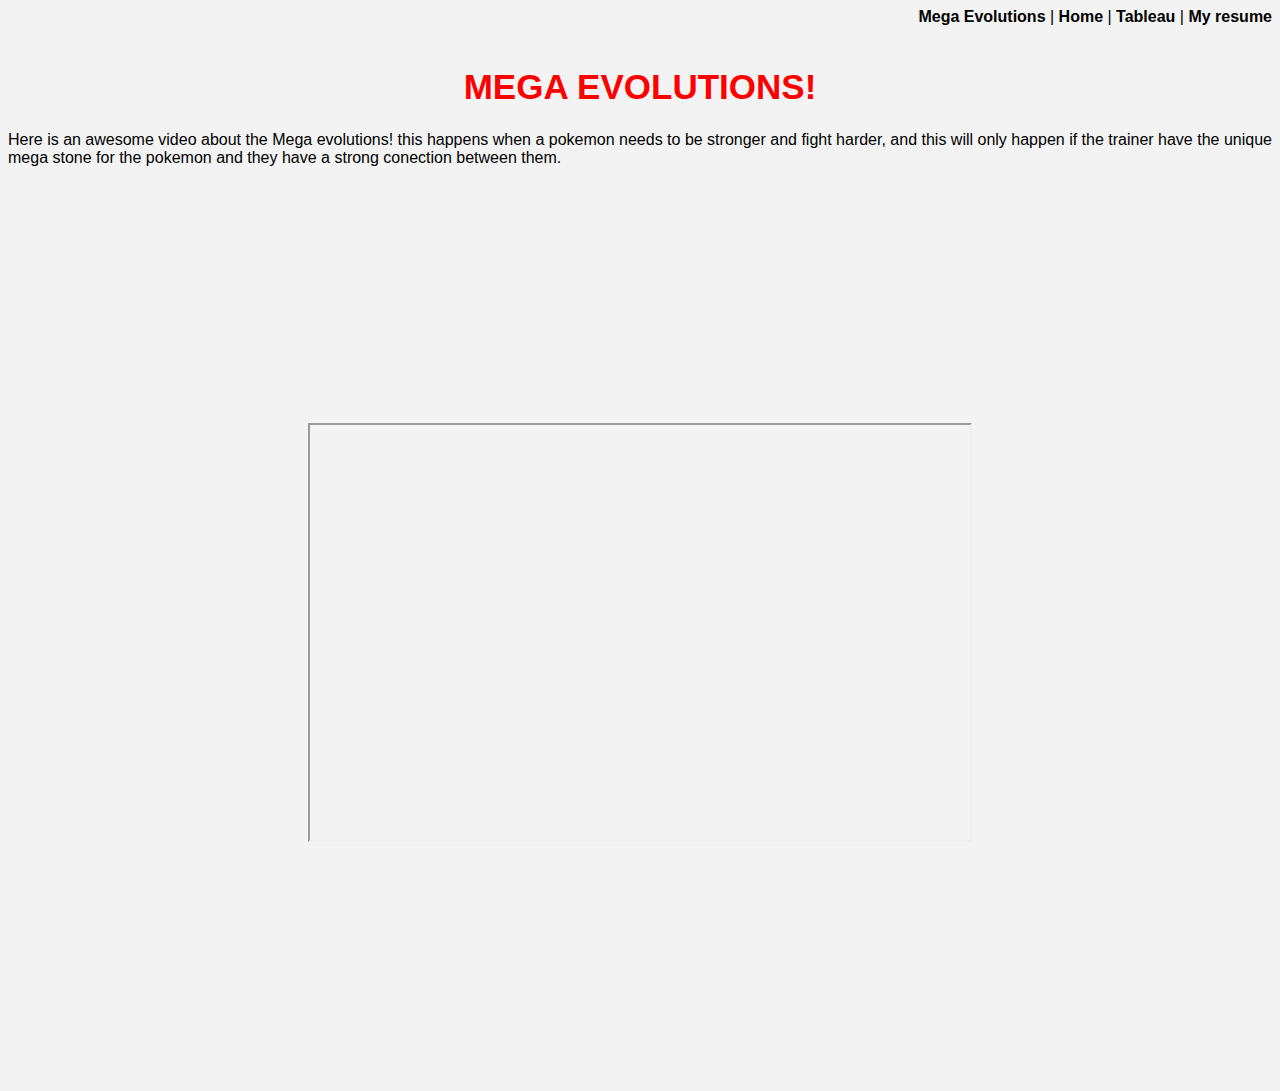
<file: HTML/mega.html>
<!--
Name: Janitzio Perez
IS201 section 002
-->
<!DOCTYPE html>
<html lang="en">
<head>
    <meta charset="UTF-8">
    <meta name="viewport" content="width=device-width, initial-scale=1.0">
    <title>Mega Evolutions</title>
    <link rel="icon" type="image/x-icon" href="../assets/img/meg_icon.png"/><!--Small icon for the title-->
    <link rel="stylesheet" href="../css/pokemonstyles.css"><!--Link to my style sheet-->
</head>
<body>
    <span class="subheader">
        <a href="#">Mega Evolutions</a> |
        <a href="pokemon.html">Home</a> |
        <a href="tableau.html"> Tableau</a> |
        <a href="../index.html">My resume</a>
    </span>
    <br><br>
    <!--Youtube Video-->
    <h1 class="principalheaders">MEGA EVOLUTIONS!</h1>
    <p> Here is an awesome video about the Mega evolutions! this happens when a pokemon needs to be stronger and fight harder, and this will only happen if the trainer have the unique mega stone for the pokemon and they have a strong conection between them.</p>
    <div class="video-container">
        <iframe width="660" height="415" src="https://www.youtube.com/embed/LoWLX9FFjHo" allowfullscreen></iframe>
    </div>
</body>
</html>
</file>
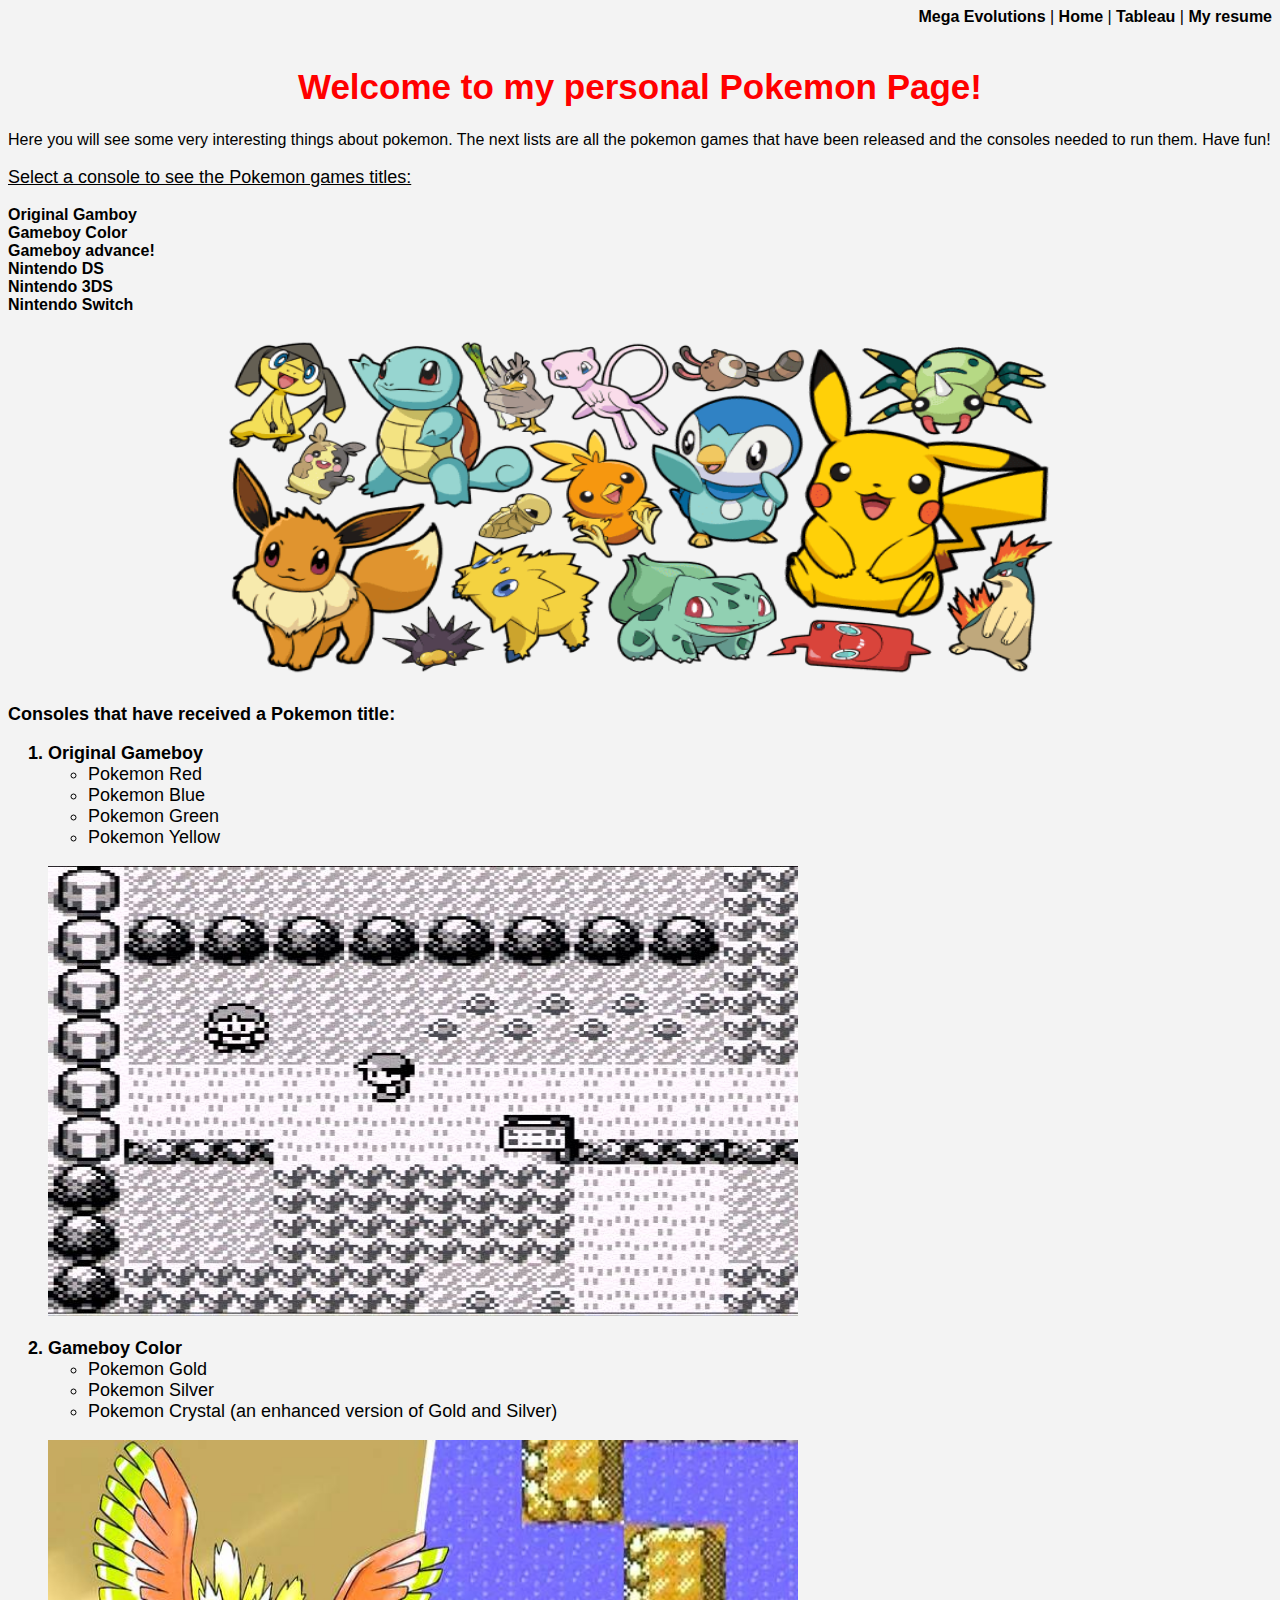
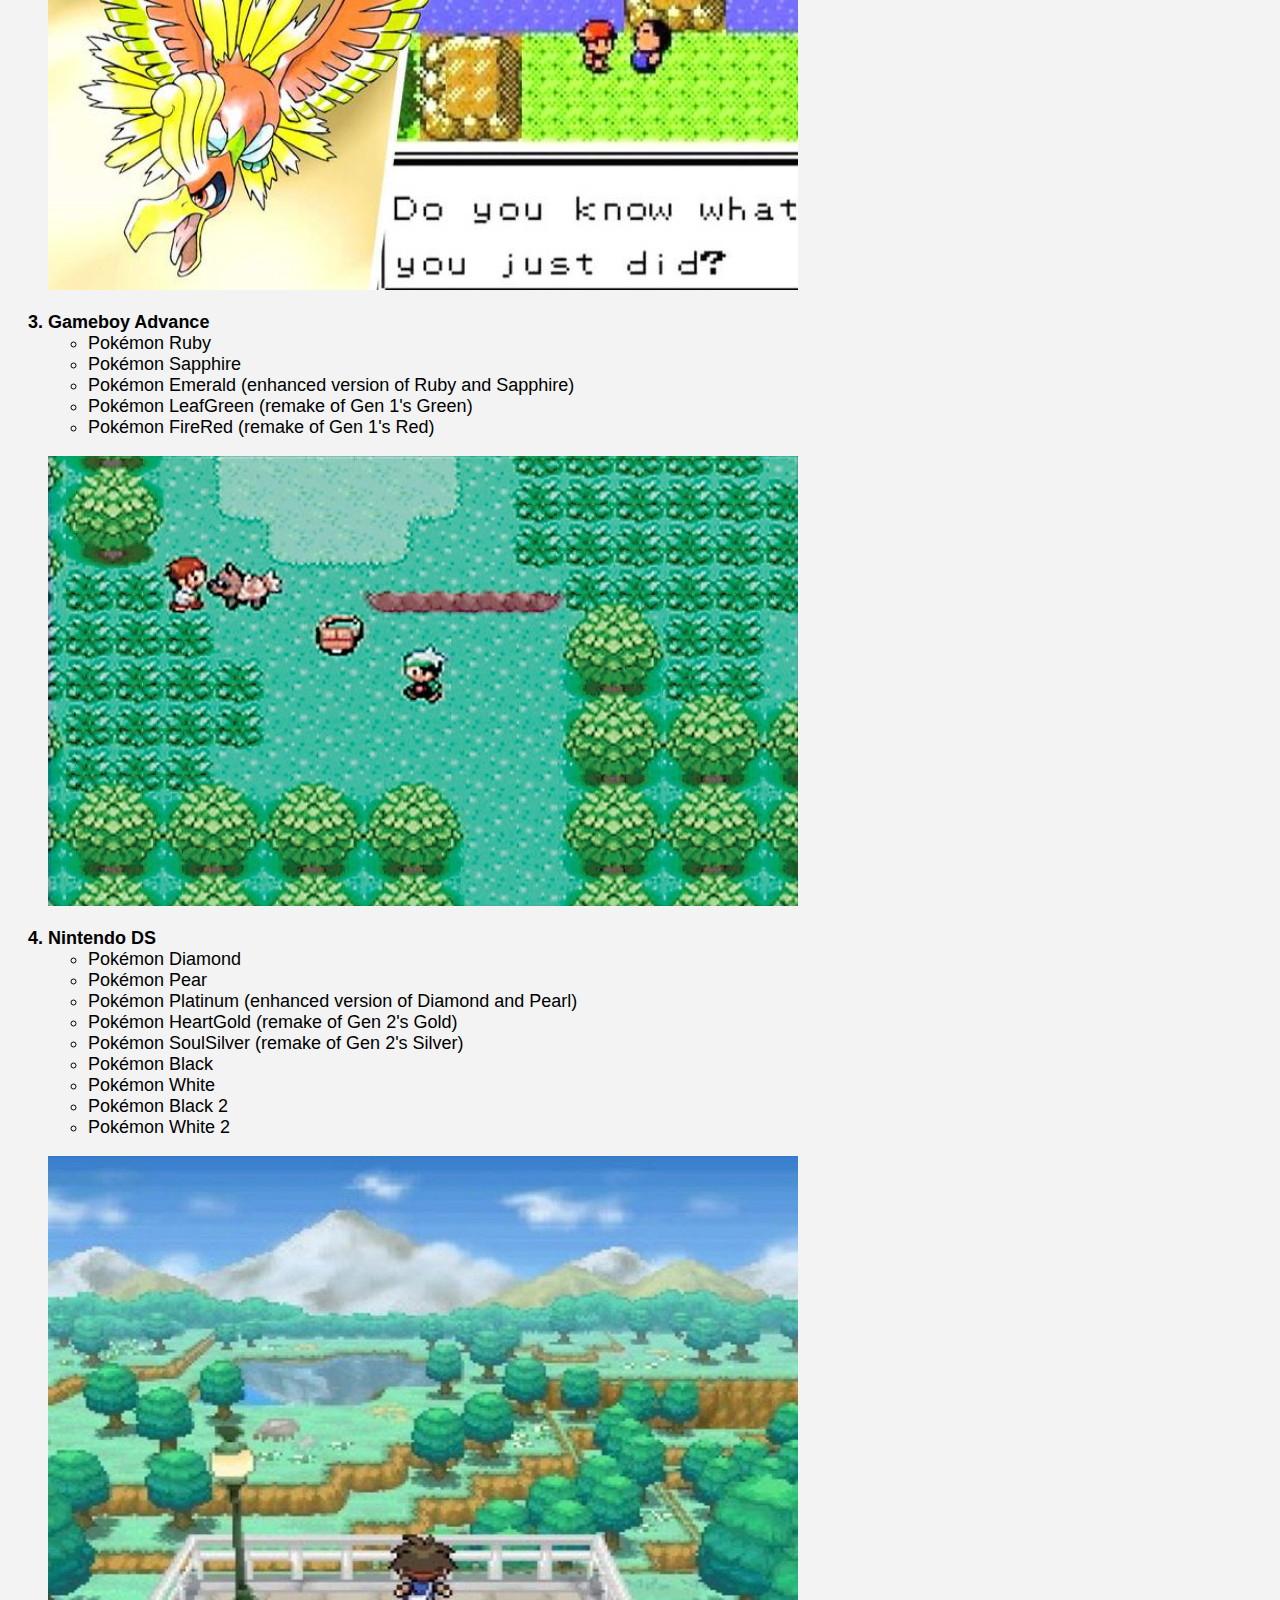
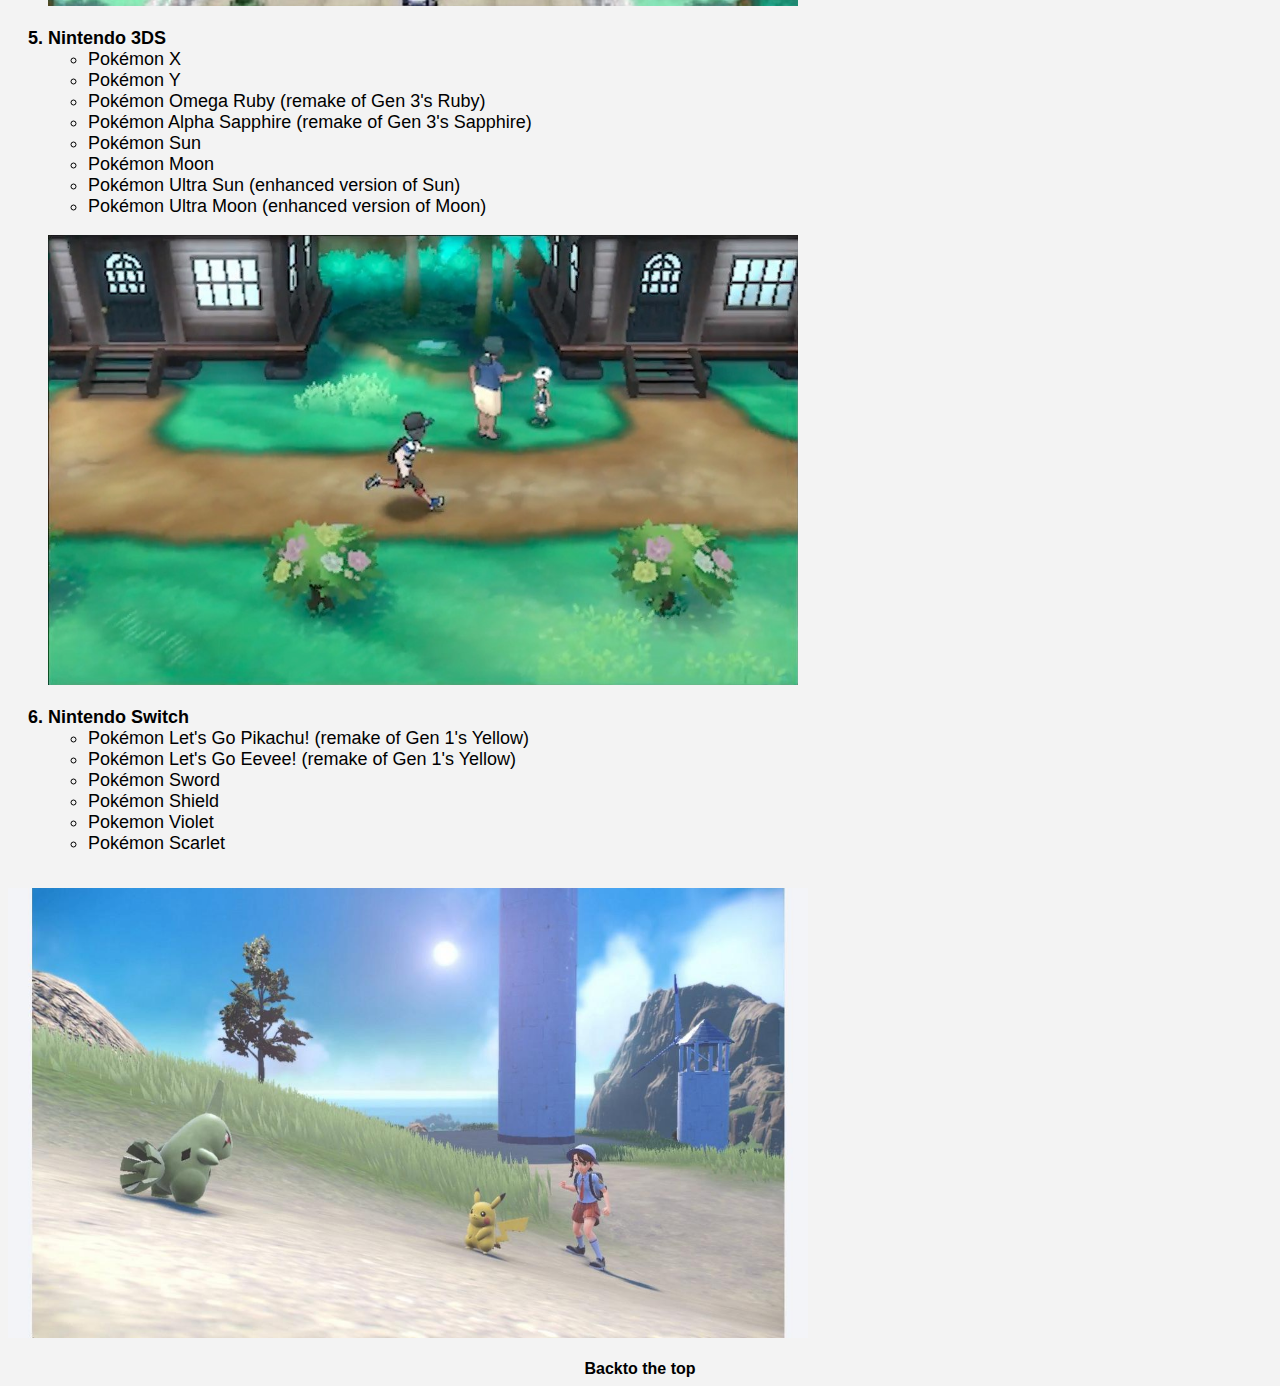
<file: HTML/pokemon.html>
<!--
Name: Janitzio Perez
IS201 section 002
--><!DOCTYPE html>
<html lang="en">
<head>
    <meta charset="UTF-8">
    <meta name="viewport" content="width=device-width, initial-scale=1.0">
    <title>The Pokemon Page by Janitzio Perez</title>
    <link rel="icon" type="image/x-icon" href="../assets/img/pokeball_icon.png"/><!--Small icon for the title-->
    <link rel="stylesheet" href="../css/pokemonstyles.css"><!--Link to my style sheet-->
</head>
<body>
    <!--link to other sections-->
    <span class="subheader">
        <a href="mega.html" id="top">Mega Evolutions</a> |
        <a href="#">Home</a> |
        <a href="tableau.html"> Tableau</a> |
        <a href="../index.html">My resume</a>
    </span>
    <br><br>
     <!-- The list of items that I want to show-->
     <h1 class=" common principalheaders">Welcome to my personal Pokemon Page!</h1>
        <p>Here you will see some very interesting things about pokemon. The next lists are all the pokemon games that have been released and the consoles needed to run them. Have fun!</p>
        <p style="text-decoration: underline; font-size: 18px;">Select a console to see the Pokemon games titles:</p>
        <!--My page anchors-->
        <a href="#Original_Gamboy">Original Gamboy</a><br>
        <a href="#Gameboy_Color">Gameboy Color</a><br>
        <a href="#Gameboy_advance">Gameboy advance!</a><br>
        <a href="#Nintendo_DS">Nintendo DS</a><br>
        <a href="#Nintendo_3DS">Nintendo 3DS</a><br>
        <a href="#Nintendo_Switch">Nintendo Switch</a><br><br>
        <div style="text-align: center;">
            <img src="../assets/img/various_pokemon.png" width="850" height="350" alt="Pikachu saying hi">
        </div>
        <p class="headers">Consoles that have received a Pokemon title:</p>
        <!--An unordered list embedded in an ordered list-->
        <ol>
            <li id="Original_Gamboy" class="headers">Original Gameboy
                <ul>
                    <li>Pokemon Red</li>
                    <li>Pokemon Blue</li>
                    <li>Pokemon Green</li>
                    <li>Pokemon Yellow</li>
                </ul>
            </li>
            <br>
            <img src="../assets/img/pokemon_red_game.jpg" width="750" height="450" alt="Pokemon Red gameplay">
            <br><br>
            <li id="Gameboy_Color" class="headers">Gameboy Color
                <ul>
                    <li>Pokemon Gold</li>
                    <li>Pokemon Silver</li>
                    <li>Pokemon Crystal (an enhanced version of Gold and Silver)</li>
                </ul>
            </li>
            <br>
            <img src="../assets/img/pokemon_silver_game.jfif" width="750" height="450" alt="Pokemon Gold gameplay">
            <br><br>
            <li id="Gameboy_advance" class="headers">Gameboy Advance
                <ul>
                    <li>Pokémon Ruby</li>
                    <li>Pokémon Sapphire</li>
                    <li>Pokémon Emerald (enhanced version of Ruby and Sapphire)</li>
                    <li>Pokémon LeafGreen (remake of Gen 1's Green)</li>
                    <li>Pokémon FireRed (remake of Gen 1's Red)</li>
                </ul>
            </li>
            <br>
            <img src="../assets/img/pokemo_emerald_game.jpg" width="750" height="450" alt="Pokemon Emerald gameplay">
            <br><br>
            <li id="Nintendo_DS" class="headers">Nintendo DS
                <ul>
                    <li>Pokémon Diamond</li>
                    <li>Pokémon Pear</li>
                    <li>Pokémon Platinum (enhanced version of Diamond and Pearl)</li>
                    <li>Pokémon HeartGold (remake of Gen 2's Gold)</li>
                    <li>Pokémon SoulSilver (remake of Gen 2's Silver)</li>
                    <li>Pokémon Black</li>
                    <li>Pokémon White</li>
                    <li>Pokémon Black 2</li>
                    <li>Pokémon White 2</li>
                </ul>
            </li>
            <br>
            <img src="../assets/img/pokemon_white2_game.jpg" width="750" height="450" alt="Pokemon White 2 gameplay">
            <br><br>
            <li id="Nintendo_3DS" class="headers">Nintendo 3DS
                <ul>
                    <li>Pokémon X</li>
                    <li>Pokémon Y</li>
                    <li>Pokémon Omega Ruby (remake of Gen 3's Ruby)</li>
                    <li>Pokémon Alpha Sapphire (remake of Gen 3's Sapphire)</li>
                    <li>Pokémon Sun</li>
                    <li>Pokémon Moon</li>
                    <li>Pokémon Ultra Sun (enhanced version of Sun)</li>
                    <li>Pokémon Ultra Moon (enhanced version of Moon)</li>
                </ul>
            </li>
            <br>
            <img src="../assets/img/pokemon_ultramoon_game.jpg" width="750" height="450" alt="Pokemon Ultra Moon gameplay">
            <br><br>
            <li id="Nintendo_Switch" class="headers">Nintendo Switch 
                <ul>
                    <li>Pokémon Let's Go Pikachu! (remake of Gen 1's Yellow)</li>
                    <li>Pokémon Let's Go Eevee! (remake of Gen 1's Yellow)</li>
                    <li>Pokémon Sword</li>
                    <li>Pokémon Shield</li>
                    <li>Pokemon Violet</li>
                    <li>Pokémon Scarlet</li>
                </ul>
            </li>
        </ol>    
        <br>
        <img src="../assets/img/pokemon_violet_game.jfif" width="800" height="450" alt="Pokemon violet gameplay">
        <br><br>
    <div style="text-align: center;">
        <a href="#top">Backto the top</a> 
    </div>
</body>
</html>
</file>
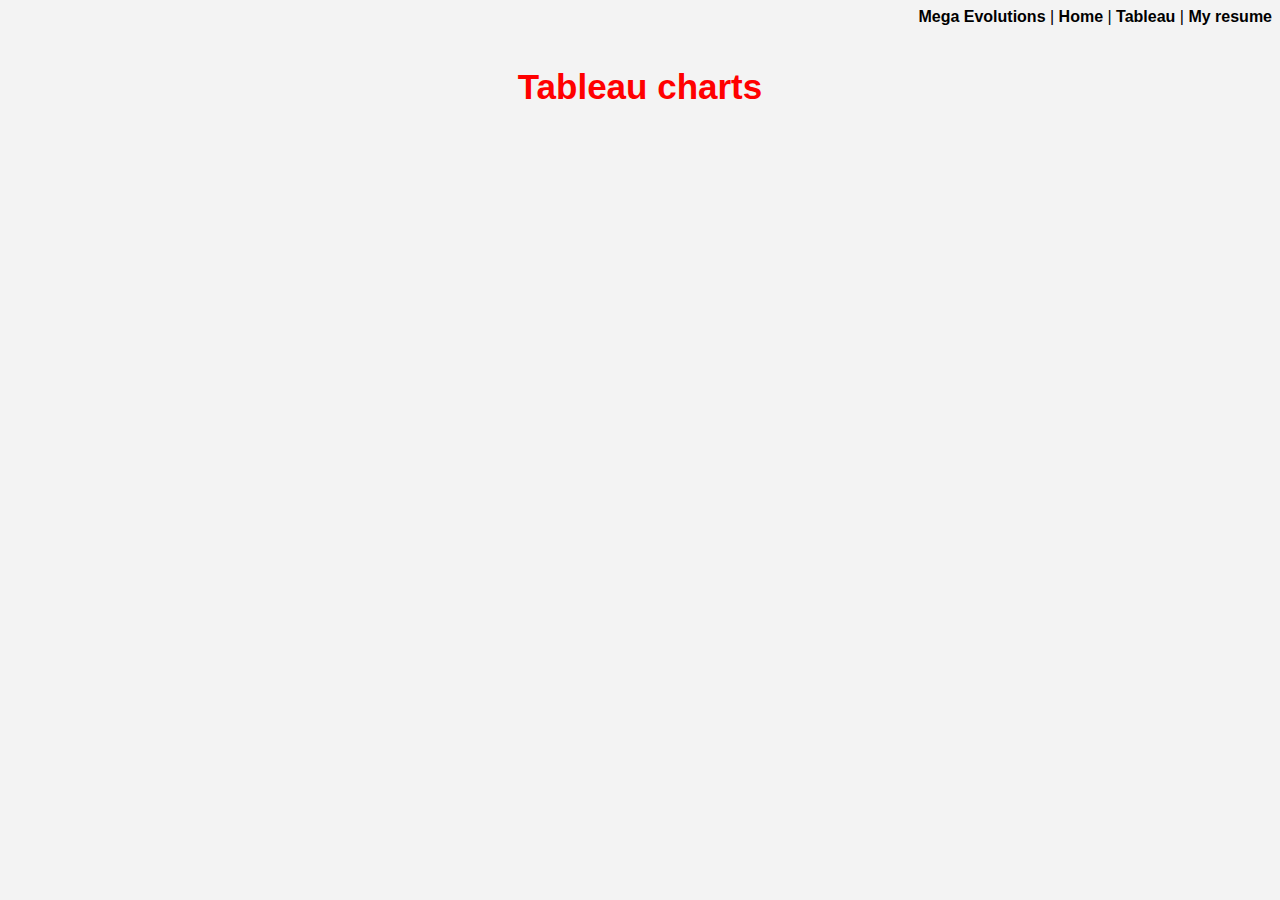
<file: HTML/tableau.html>
<!--
Name: Janitzio Perez
IS201 section 002
-->
<!DOCTYPE html>
<html lang="en">
<head>
    <meta charset="UTF-8">
    <meta name="viewport" content="width=device-width, initial-scale=1.0">
    <title>Tableau</title>
    <link rel="icon" type="image/x-icon" href="../assets/img/tableau_icon.svg"/><!--Small icon for the title-->
    <link rel="stylesheet" href="../css/pokemonstyles.css"><!--Link to my style sheet-->
</head>
<body>
    <span class="subheader">
        <a href="mega.html">Mega Evolutions</a> |
        <a href="pokemon.html">Home</a> |
        <a href="#"> Tableau</a> |
        <a href="../index.html">My resume</a>
    </span>
    <br><br>
    <h1 class="principalheaders">Tableau charts</h1>
    <br><br>
<div class='tableauPlaceholder' id='viz1687385379552' style='position: relative'>
    <noscript><a href='#'>
    <img alt='¿Crecerá su ciudad? ' src='https:&#47;&#47;public.tableau.com&#47;static&#47;images&#47;Me&#47;MexicoTableau_16873853490050&#47;Poblacin&#47;1_rss.png' style='border: none' />
    </a></noscript><object class='tableauViz'  style='display:none;'><param name='host_url' value='https%3A%2F%2Fpublic.tableau.com%2F' /> 
    <param name='embed_code_version' value='3' /> 
    <param name='site_root' value='' />
    <param name='name' value='MexicoTableau_16873853490050&#47;Poblacin' />
    <param name='tabs' value='no' />
    <param name='toolbar' value='yes' />
    <param name='static_image' value='https:&#47;&#47;public.tableau.com&#47;static&#47;images&#47;Me&#47;MexicoTableau_16873853490050&#47;Poblacin&#47;1.png' /> 
    <param name='animate_transition' value='yes' />
    <param name='display_static_image' value='yes' />
    <param name='display_spinner' value='yes' />
    <param name='display_overlay' value='yes' />
    <param name='display_count' value='yes' />
    <param name='language' value='es-ES' />
    <param name='filter' value='publish=yes' />
    </object>
</div>                <script type='text/javascript'>                    var divElement = document.getElementById('viz1687385379552');                    var vizElement = divElement.getElementsByTagName('object')[0];                    if ( divElement.offsetWidth > 800 ) { vizElement.style.width='100%';vizElement.style.height=(divElement.offsetWidth*0.75)+'px';} else if ( divElement.offsetWidth > 500 ) { vizElement.style.width='100%';vizElement.style.height=(divElement.offsetWidth*0.75)+'px';} else { vizElement.style.width='100%';vizElement.style.height='727px';}                     var scriptElement = document.createElement('script');                    scriptElement.src = 'https://public.tableau.com/javascripts/api/viz_v1.js';                    vizElement.parentNode.insertBefore(scriptElement, vizElement);                </script>
</body>
</html>
</file>
<file: css/pokemonstyles.css>
/*
Name: Janitzio Perez
IS201 section 002
*/
body{
    font-style: normal;
    font-family: Arial, Helvetica, sans-serif;
    font-weight: normal;
    background-color: rgb(243, 243, 243);
}
a:hover{
    color: blue;
    text-decoration: none;
    font-weight: bolder;
}

a:visited{
    color: red;
    text-decoration: none;
}

li{
    font-weight: normal;
    font-style: normal;
    color: black;
}

a{
    color: black;
    text-decoration: none;
    font-weight: bold;
}

.headers{
    color: black;
    font-size: 18px;
    font-weight: bolder;
}

.principalheaders{
    color: red;
    font-size: 35px;
    font-weight: bolder;
    font-family: Impact, Haettenschweiler, 'Arial Narrow Bold', sans-serif;
    text-align: center;
}

.video-container {
    display: flex;
    justify-content: center;
    align-items: center;
    height: 100vh;
  }
  
  iframe {
    max-width: 100%;
    max-height: 100%;
  }

  .subheader{
    float: right;
}
</file>
